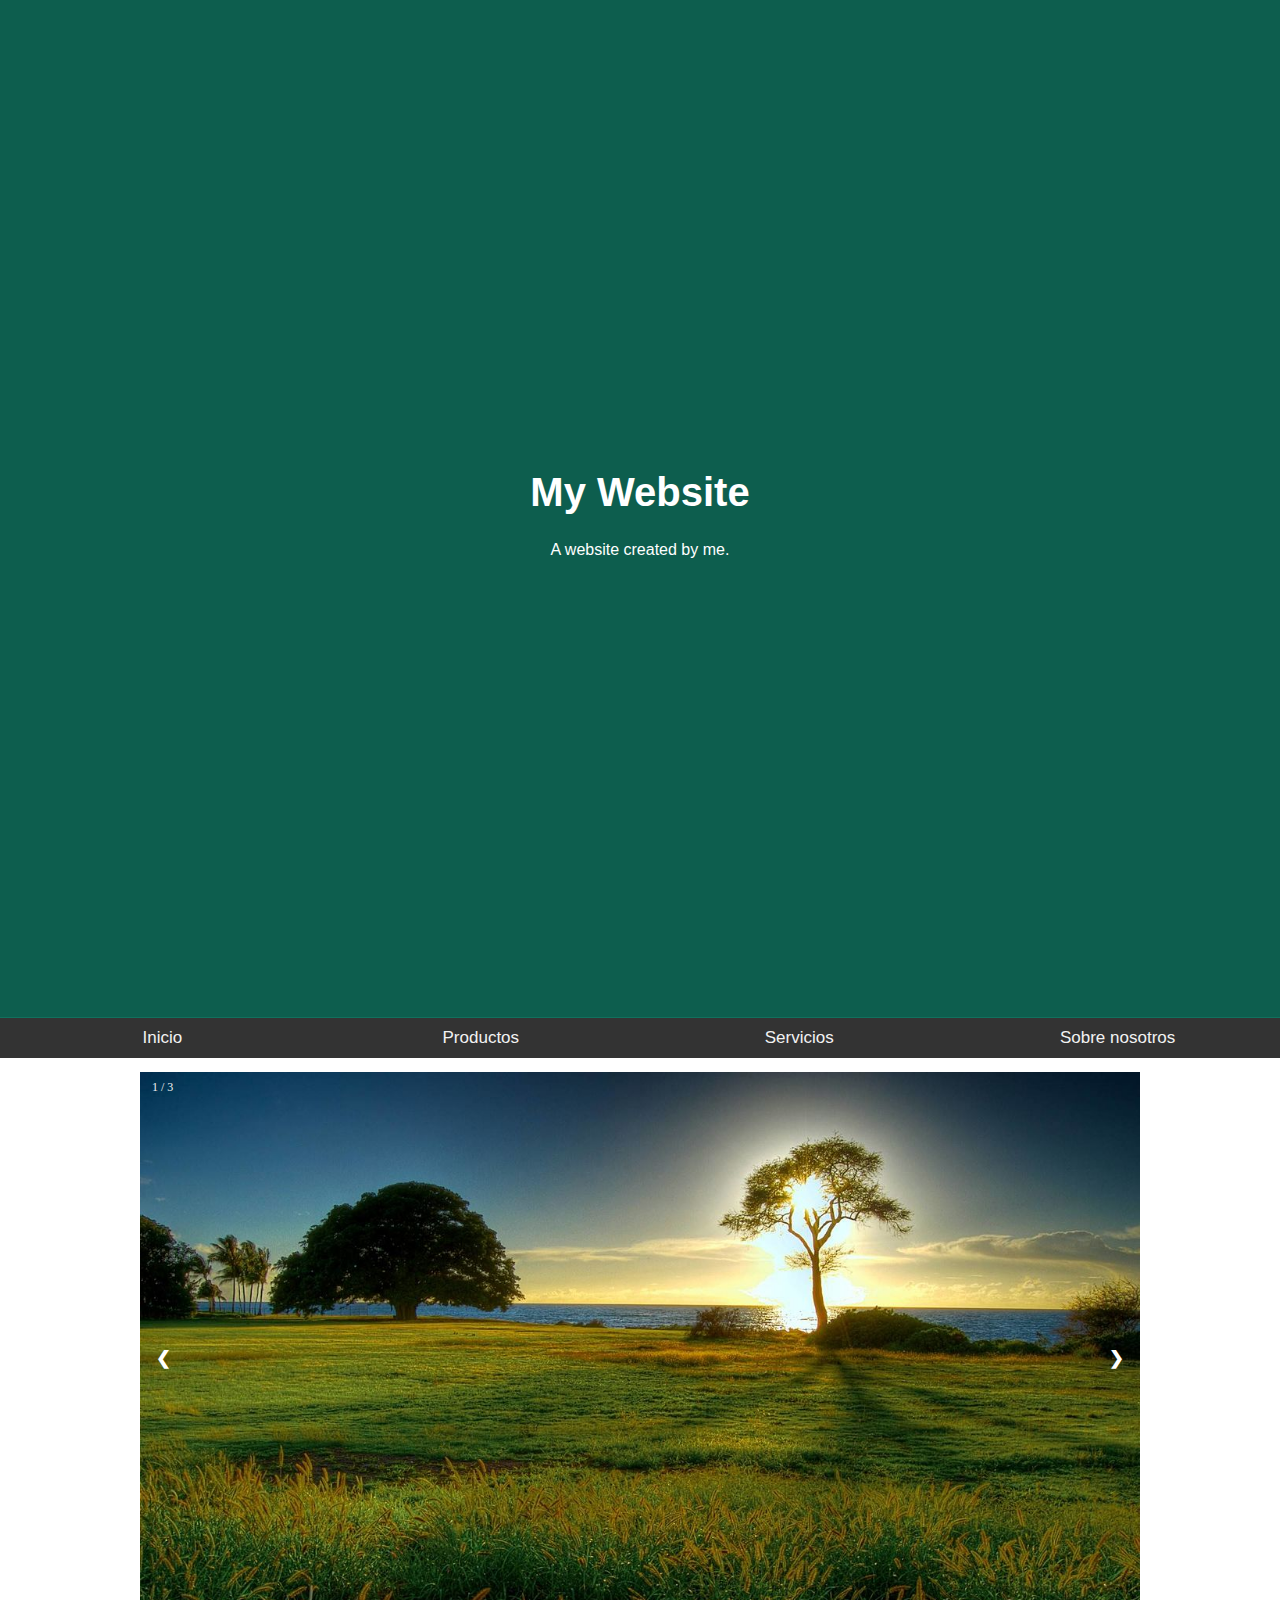
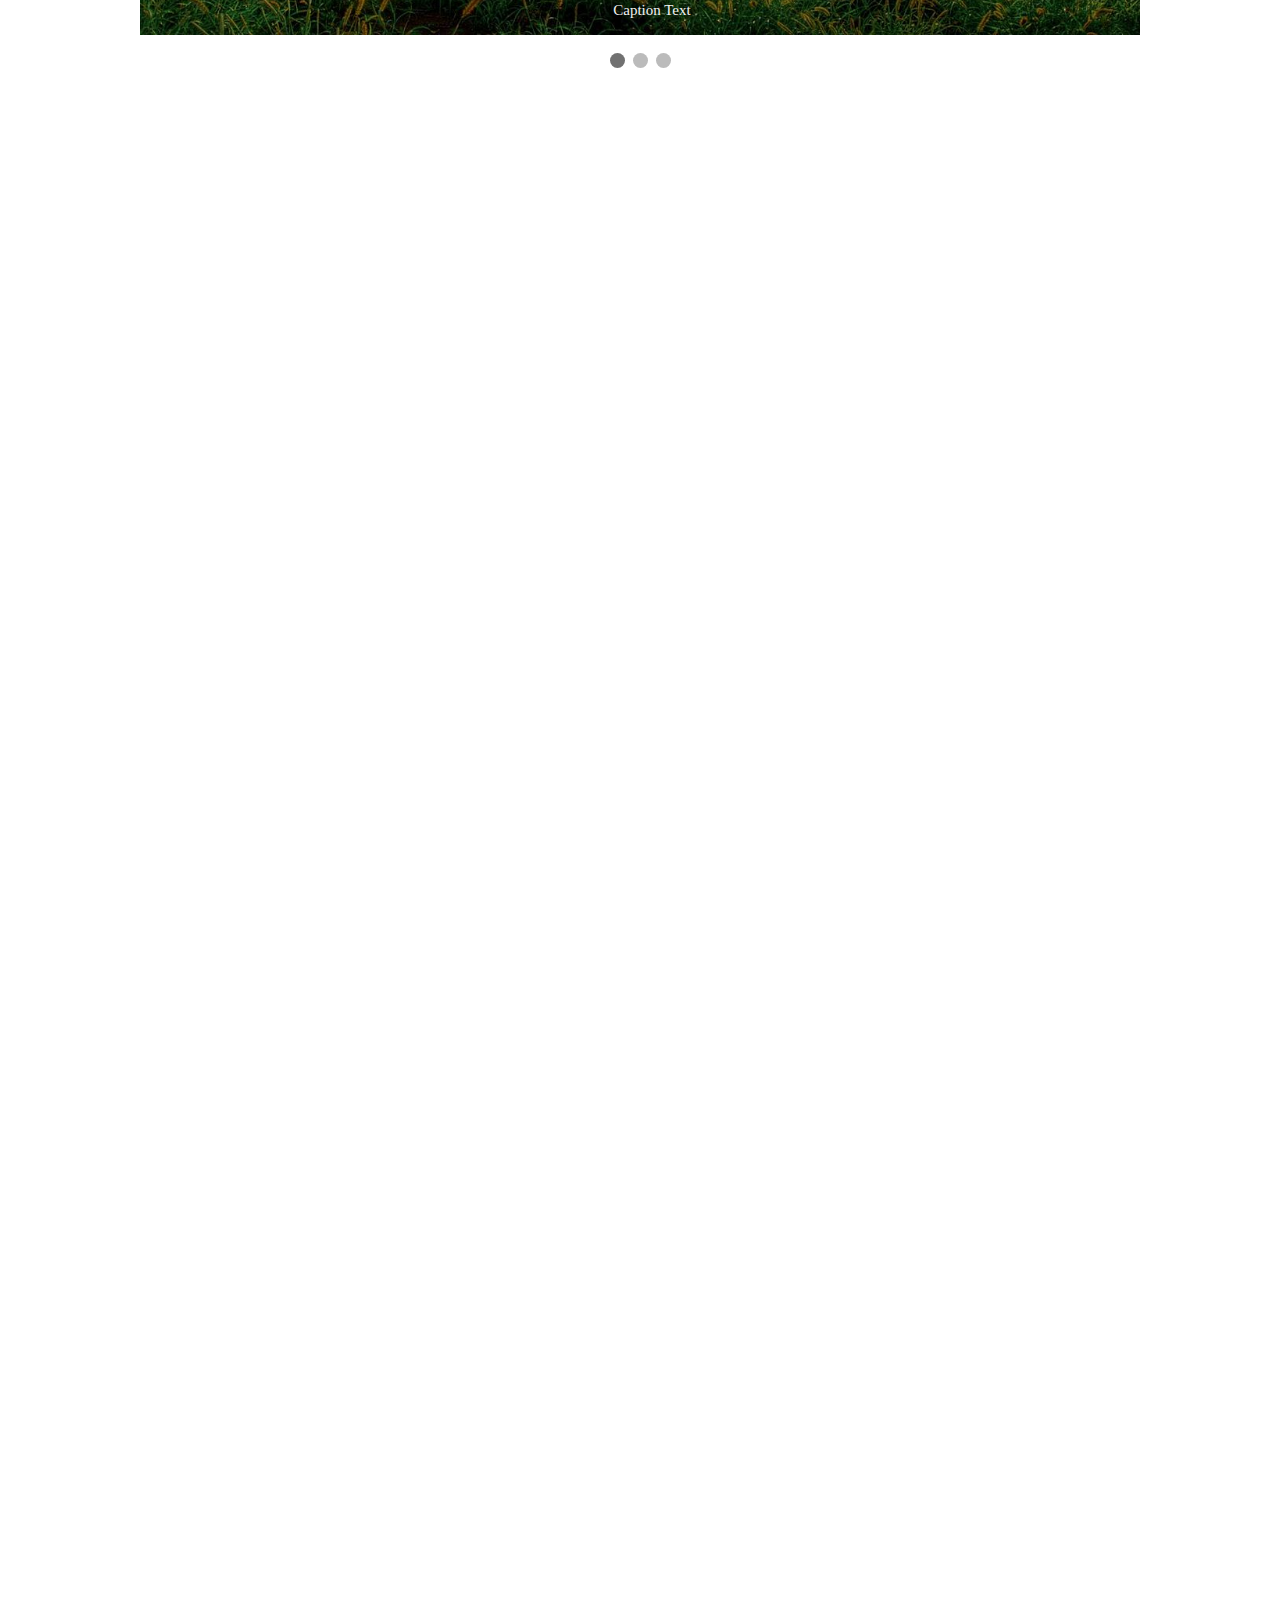
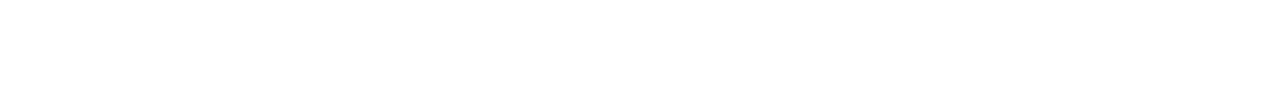
<file: index.html>
<!DOCTYPE html>
<html lang="en" dir="ltr">
  <head>
    <meta charset="utf-8">
    <title></title>
    <link rel="stylesheet" href="Styles.css">
  </head>
  <body>
    <header class="header hero-image iframe-16_9">
      <div class="hero-text">
        <h1>My Website</h1>
        <p>A website created by me.</p>
      </div>
    </header>

    <nav class="navbar">
      <a href="index.html">Inicio</a>
      <a href="productos.html">Productos</a>
      <a href="Servicios.html">Servicios</a>
      <a href="AboutUs.html">Sobre nosotros</a>
    </nav>

    <section>
      <div class="iframe-holder iframe-16_9">
        <iframe src="Slider.html" title="Slider" frameborder="0" allow="accelerometer; autoplay; clipboard-write; encrypted-media; gyroscope; picture-in-picture" allowfullscreen></iframe>
      </div>
    </section>

    <section>
      <div class="iframe-holder iframe-16_9">
        <iframe src="https://replit.com/@FranciscoHerna3/WarpedDesertedAssignment#index.html" title="Incrusted Page" frameborder="0" allow="accelerometer; autoplay; clipboard-write; encrypted-media; gyroscope; picture-in-picture" allowfullscreen></iframe>
      </div>
    </section>

    <section>
      <div class="iframe-holder iframe-16_9">
        <iframe src="https://www.youtube.com/embed/_1dcFHUCKuQ" title="YouTube video player" frameborder="0" allow="accelerometer; autoplay; clipboard-write; encrypted-media; gyroscope; picture-in-picture" allowfullscreen></iframe>
      </div>
    </section>

    <footer class="">
    </footer>

  </body>
</html>
</file>
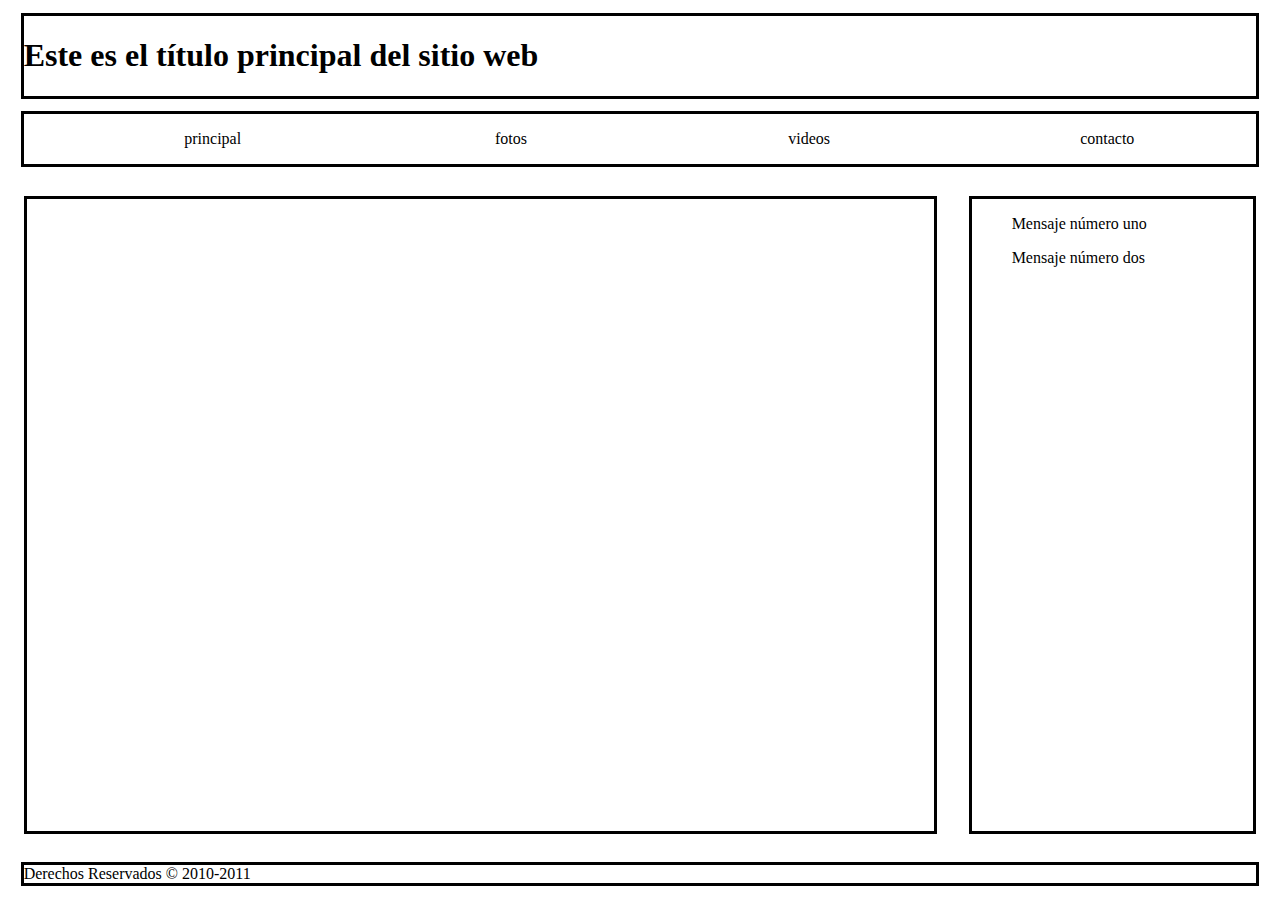
<file: act.html>
<!DOCTYPE html>
<html lang="es">
<head>
<meta charset="utf-8">
<meta name="description" content="Ejemplo de HTML5">
<meta name="keywords" content="HTML5, CSS3, JavaScript">
<title>Este texto es el título del documento</title>
<style media="screen">
  header, nav, section, aside, footer {
    border: solid;
    margin: 1%;
  }
  .menu-list{
    display: flex;
    text-align: center;
    justify-content: center;
  }
  .menu-list li{
    display: block;
    flex: 1;
  }
  section{
    /*border-color: blue;*/
    width: 72.5%;
    margin: 1.25%;
    padding-bottom: 50%;
  }
  aside{
    /*border-color: green;*/
    width: 22.5%;
    margin: 1.25%;
  }
</style>
</head>
  <body>
    <header>
      <h1>Este es el título principal del sitio web</h1>
    </header>
    <nav>
      <ul class="menu-list">
        <li>principal</li>
        <li>fotos</li>
        <li>videos</li>
        <li>contacto</li>
      </ul>
    </nav>
    <div style="display: flex">
      <section>
      </section>
      <aside>
        <blockquote>Mensaje número uno</blockquote>
        <blockquote>Mensaje número dos</blockquote>
      </aside>
    </div>
    <footer>
      Derechos Reservados &copy; 2010-2011
    </footer>
  </body>
</html>
</file>
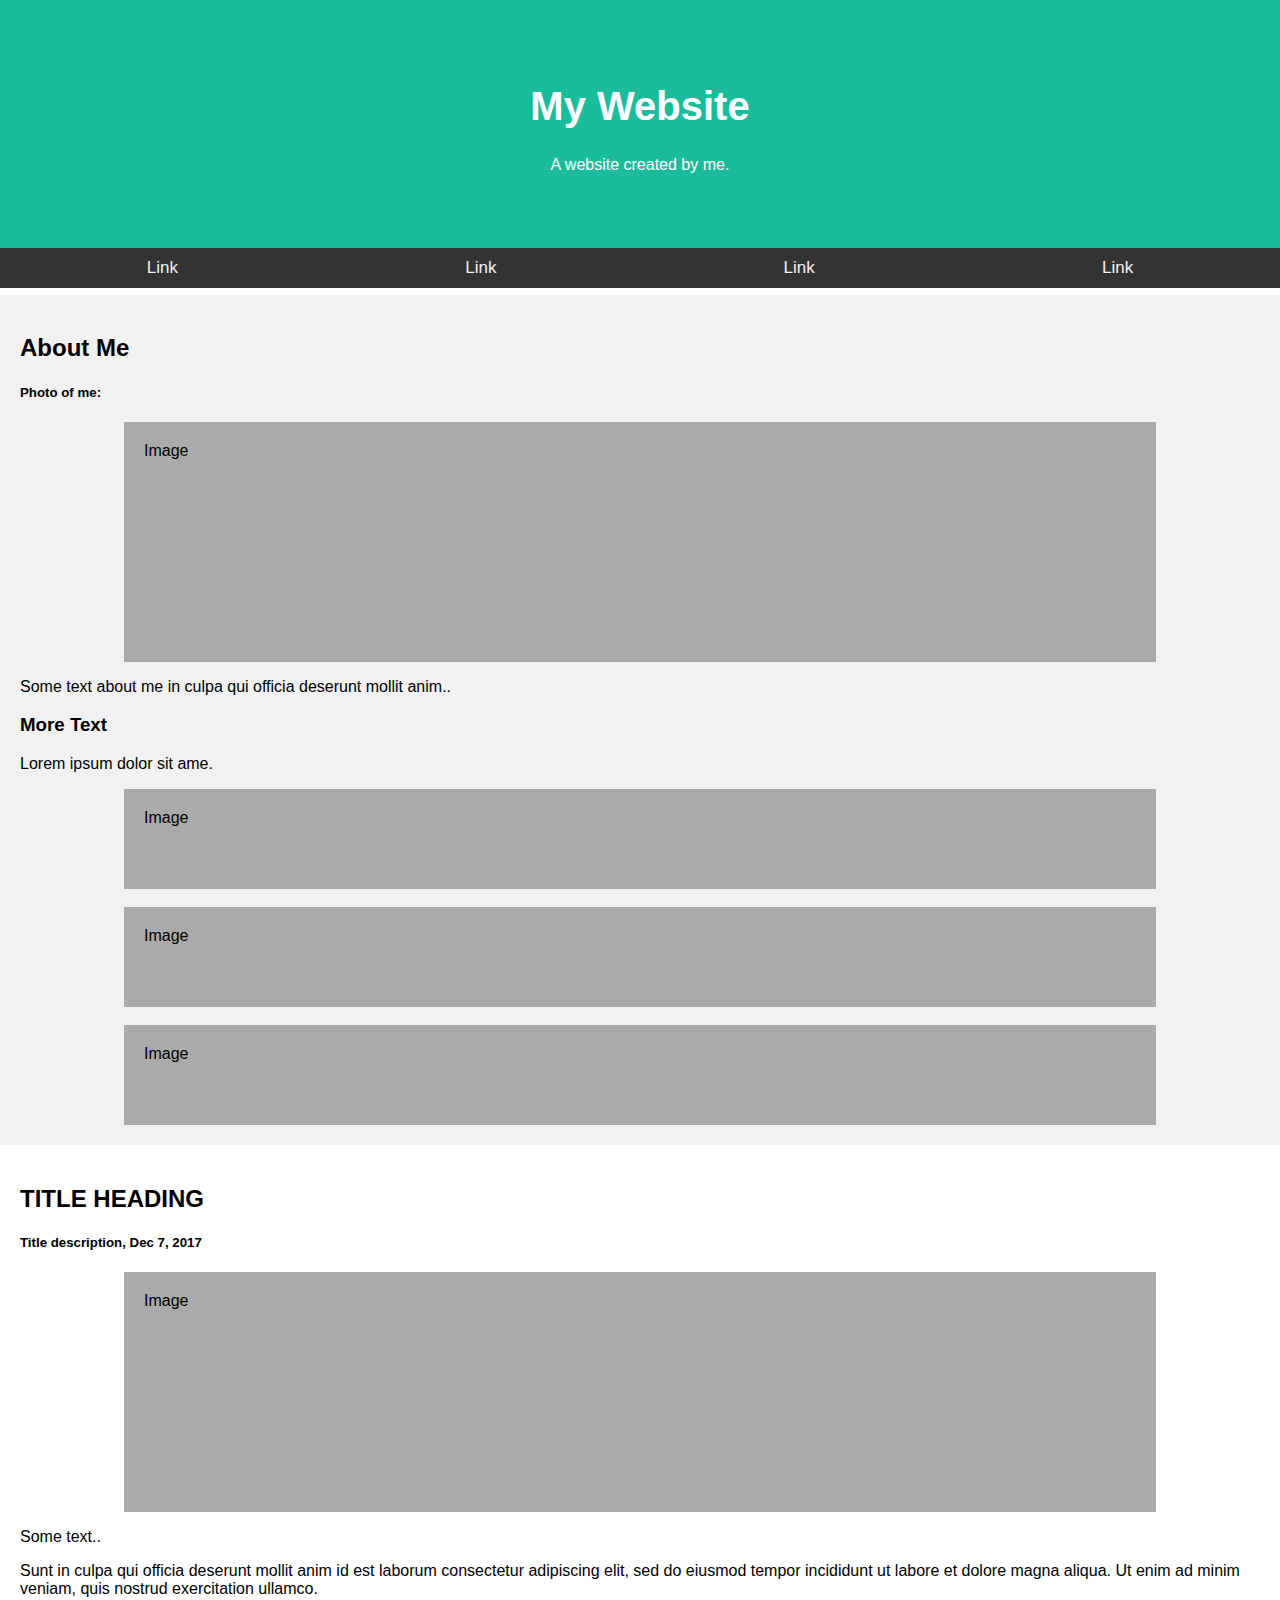
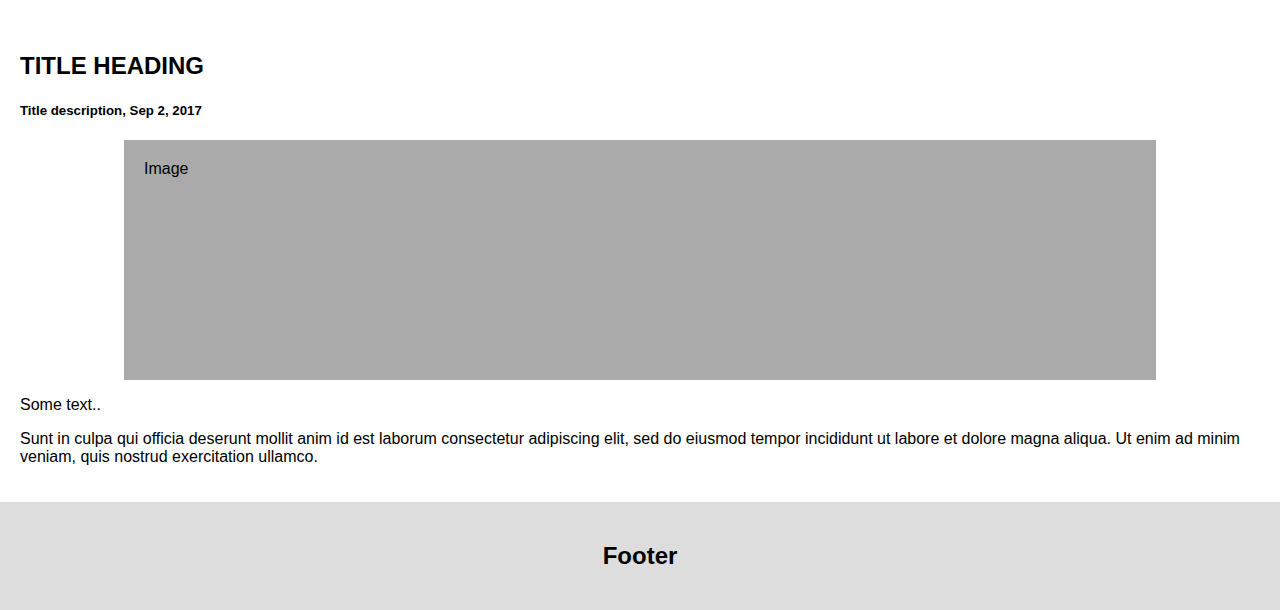
<file: Base.html>
<!DOCTYPE html>
<html lang="en">
<head>
<title>Page Title</title>
<meta charset="UTF-8">
<meta name="viewport" content="width=device-width, initial-scale=1">
<link rel="stylesheet" href="Styles.css">
</head>
<body>

<div class="header">
  <h1>My Website</h1>
  <p>A website created by me.</p>
</div>

<div class="navbar">
  <a href="#">Link</a>
  <a href="#">Link</a>
  <a href="#">Link</a>
  <a href="#" class="right">Link</a>
</div>

<div class="row">
  <div class="side">
    <h2>About Me</h2>
    <h5>Photo of me:</h5>
    <div class="fakeimg" style="height:200px;">Image</div>
    <p>Some text about me in culpa qui officia deserunt mollit anim..</p>
    <h3>More Text</h3>
    <p>Lorem ipsum dolor sit ame.</p>
    <div class="fakeimg" style="height:60px;">Image</div><br>
    <div class="fakeimg" style="height:60px;">Image</div><br>
    <div class="fakeimg" style="height:60px;">Image</div>
  </div>
  <div class="main">
    <h2>TITLE HEADING</h2>
    <h5>Title description, Dec 7, 2017</h5>
    <div class="fakeimg" style="height:200px;">Image</div>
    <p>Some text..</p>
    <p>Sunt in culpa qui officia deserunt mollit anim id est laborum consectetur adipiscing elit, sed do eiusmod tempor incididunt ut labore et dolore magna aliqua. Ut enim ad minim veniam, quis nostrud exercitation ullamco.</p>
    <br>
    <h2>TITLE HEADING</h2>
    <h5>Title description, Sep 2, 2017</h5>
    <div class="fakeimg" style="height:200px;">Image</div>
    <p>Some text..</p>
    <p>Sunt in culpa qui officia deserunt mollit anim id est laborum consectetur adipiscing elit, sed do eiusmod tempor incididunt ut labore et dolore magna aliqua. Ut enim ad minim veniam, quis nostrud exercitation ullamco.</p>
  </div>
</div>

<div class="footer">
  <h2>Footer</h2>
</div>

</body>
</html>
</file>
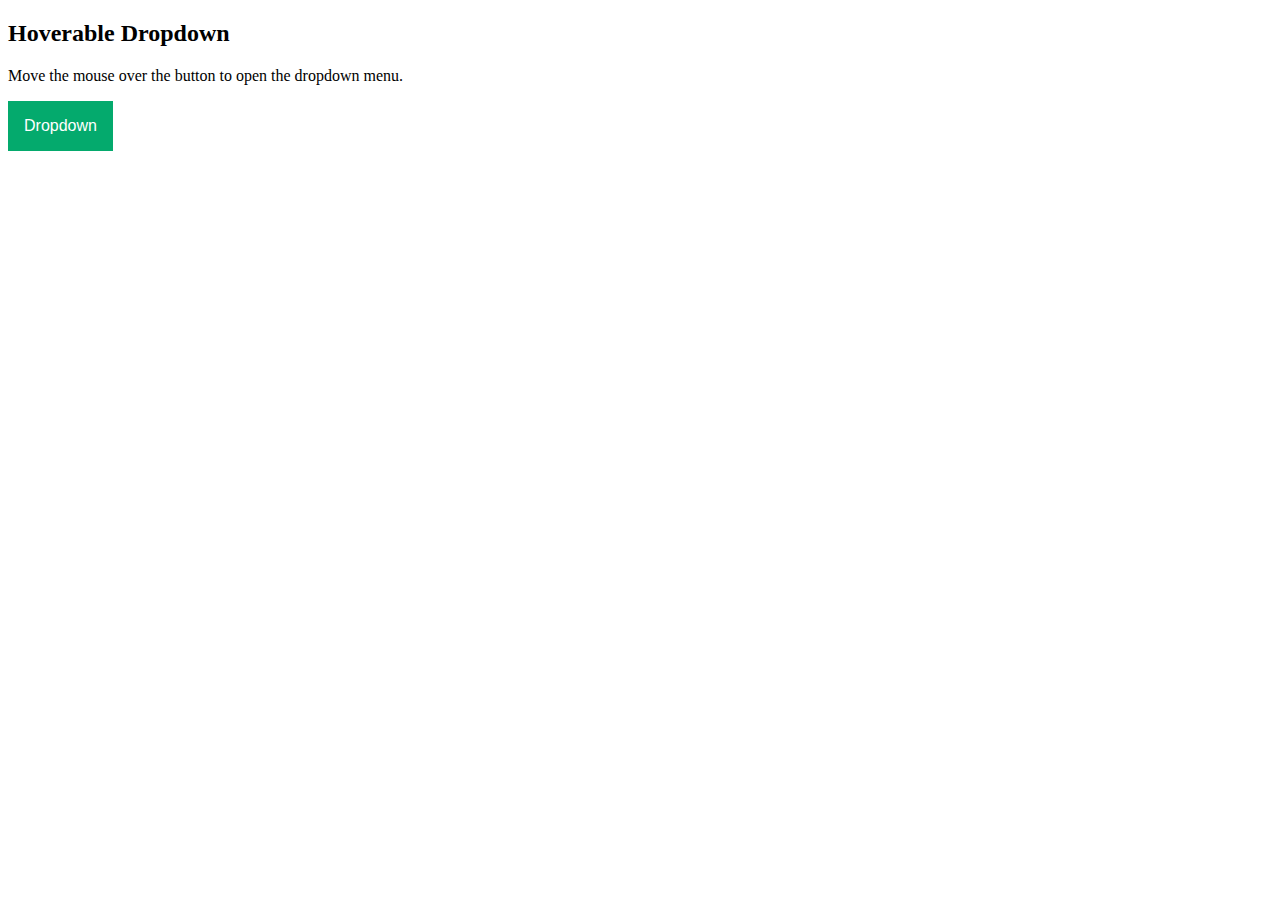
<file: Dropdown.html>
<!DOCTYPE html>
<html>
<head>
<meta name="viewport" content="width=device-width, initial-scale=1">
<style>
.dropbtn {
  background-color: #04AA6D;
  color: white;
  padding: 16px;
  font-size: 16px;
  border: none;
}

.dropdown {
  position: relative;
  display: inline-block;
}

.dropdown-content {
  display: none;
  position: absolute;
  background-color: #f1f1f1;
  min-width: 160px;
  box-shadow: 0px 8px 16px 0px rgba(0,0,0,0.2);
  z-index: 1;
}

.dropdown-content a {
  color: black;
  padding: 12px 16px;
  text-decoration: none;
  display: block;
}

.dropdown-content a:hover {background-color: #ddd;}

.dropdown:hover .dropdown-content {display: block;}

.dropdown:hover .dropbtn {background-color: #3e8e41;}
</style>
</head>
<body>

<h2>Hoverable Dropdown</h2>
<p>Move the mouse over the button to open the dropdown menu.</p>

<div class="dropdown">
  <button class="dropbtn">Dropdown</button>
  <div class="dropdown-content">
    <a href="#">Link 1</a>
    <a href="#">Link 2</a>
    <a href="#">Link 3</a>
  </div>
</div>

</body>
</html>
</file>
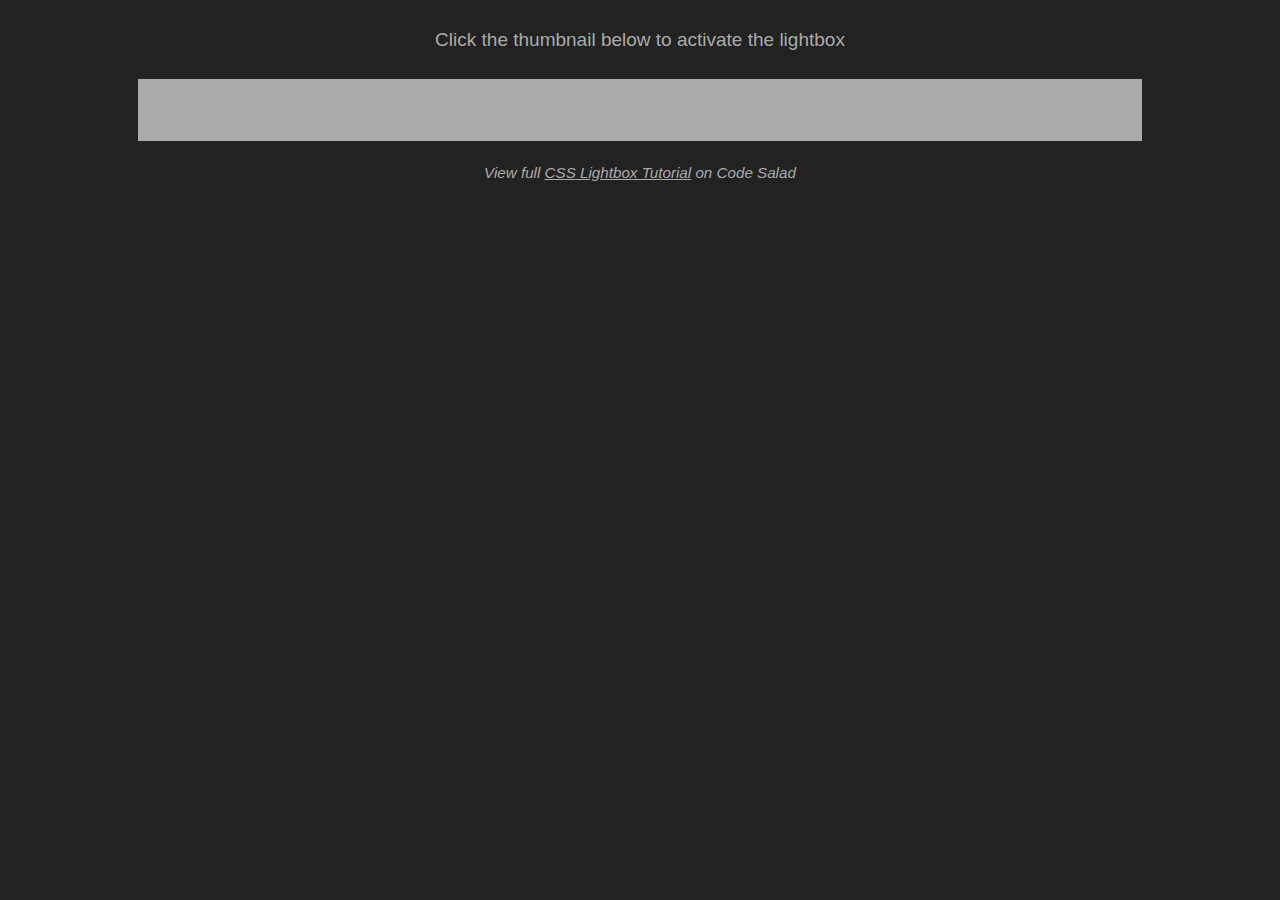
<file: Lightbox.html>
<!DOCTYPE html>
<html lang="en" dir="ltr">
  <head>
    <meta charset="utf-8">
    <link href="https://fonts.googleapis.com/css?family=Raleway:200,100,400" rel="stylesheet" type="text/css" />
    <link rel="stylesheet" href="Styles.css">
    <title></title>
    <style media="screen">
      html,body {
        font-family: sans-serif;
        padding: 0 1em;
        font-size: 19px;
        background: #222;
        color: #aaa;
        text-align:center;
      }

      p {
        margin: 1.5em 0;
        color: #aaa;
      }

      img {
        max-height: 50vh;
      }

      a {
        color: inherit;
      }

      a:hover {
        color: #bbb;
      }

      .italic { font-style: italic; }
      .small { font-size: 0.8em; }

      /** LIGHTBOX MARKUP **/

      .lightbox {
        /* Default to hidden */
        display: none;

        /* Overlay entire screen */
        position: fixed;
        z-index: 999;
        top: 0;
        left: 0;
        right: 0;
        bottom: 0;

        /* A bit of padding around image */
        padding: 1em;

        /* Translucent background */
        background: rgba(0, 0, 0, 0.8);
      }

      /* Unhide the lightbox when it's the target */
      .lightbox:target {
        display: block;
      }

      .lightbox span {
        /* Full width and height */
        display: block;
        width: 100%;
        height: 100%;

        /* Size and position background image */
        background-position: center;
        background-repeat: no-repeat;
        background-size: contain;
      }
    </style>
  </head>
  <body>
    <!-- Lightbox usage markup -->

<p>Click the thumbnail below to activate the lightbox</p>

<!-- thumbnail image wrapped in a link -->
<a href="#img1">
  <div class="fakeimg" height="150px">Image</div>
</a>

<!-- lightbox container hidden with CSS -->
<a href="#" class="lightbox" id="img1">
  <div class="fakeimg" height="150px">Image</div>
  <h2>More things</h2>
</a>

<p class="italic small">
  View full <a href="https://codesalad.dev/blog/pure-css-lightbox-25">CSS Lightbox Tutorial</a> on Code Salad
</p>
  </body>
</html>
</file>
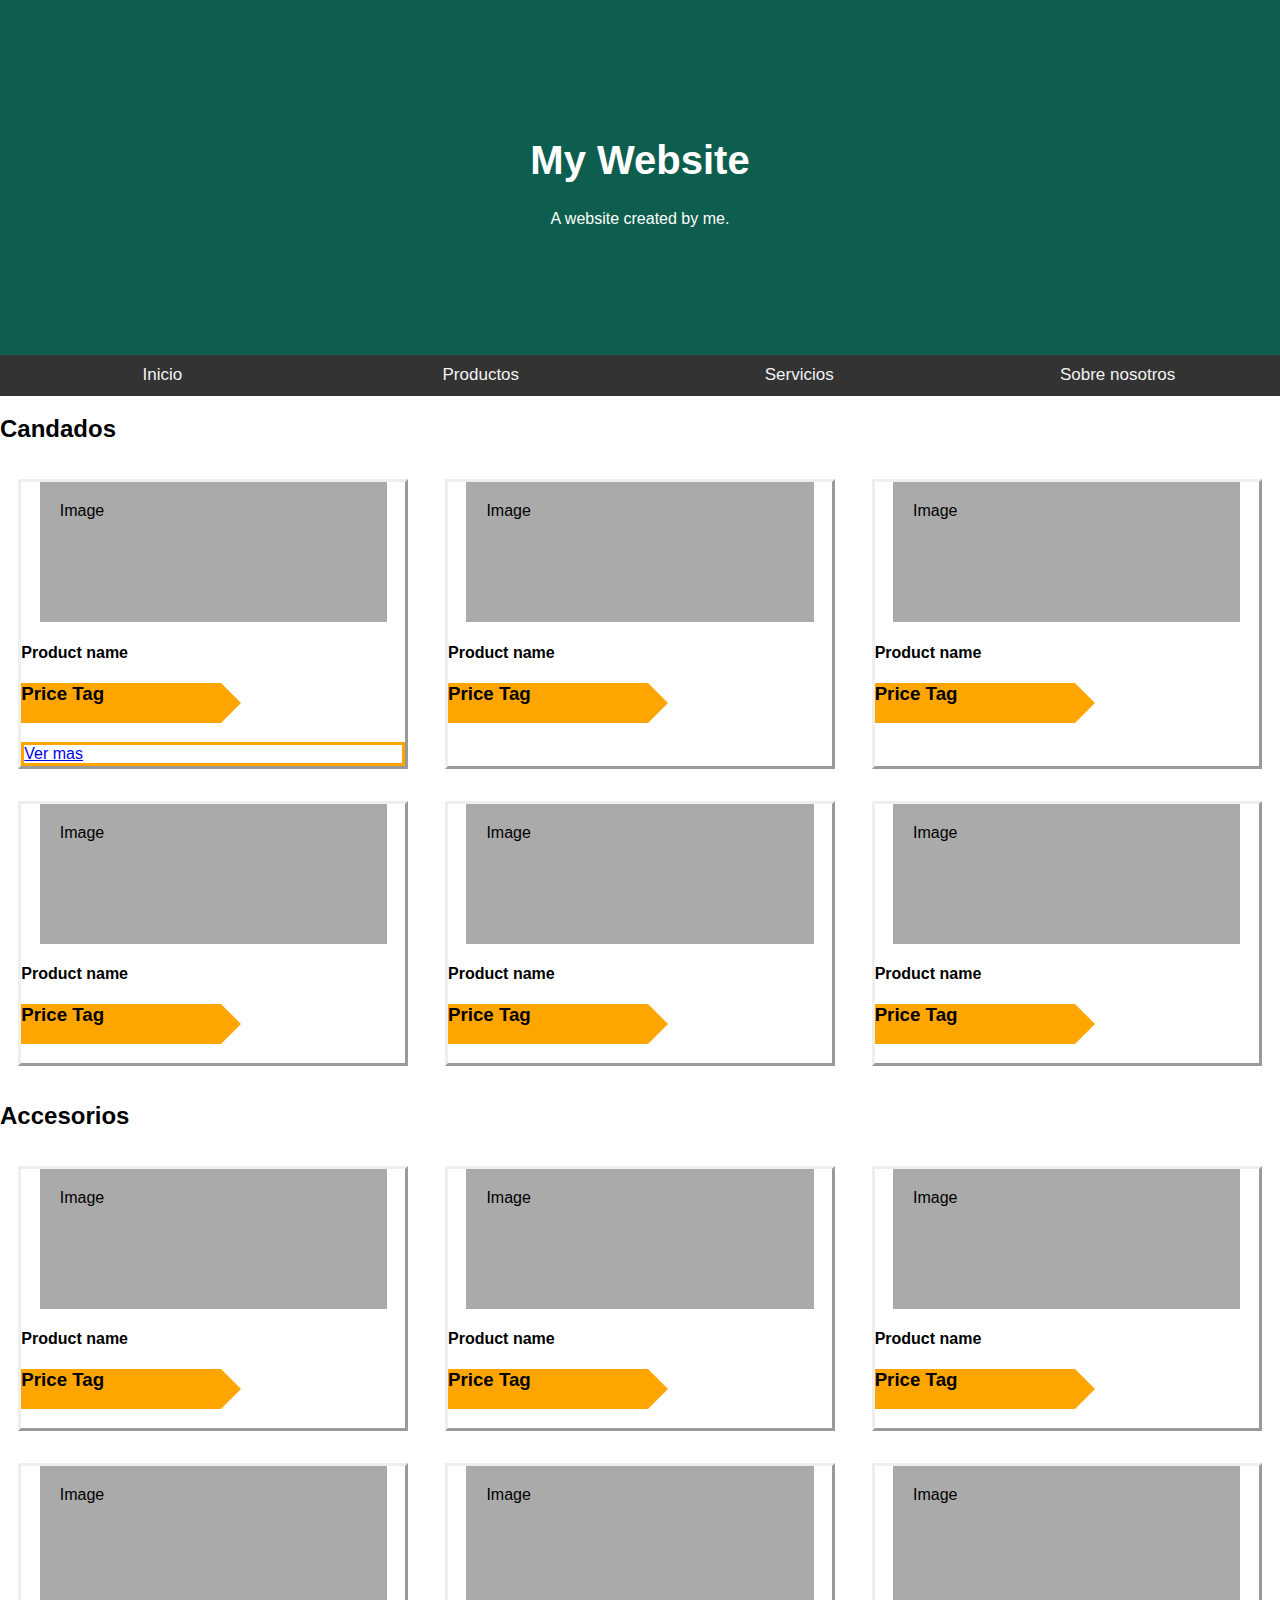
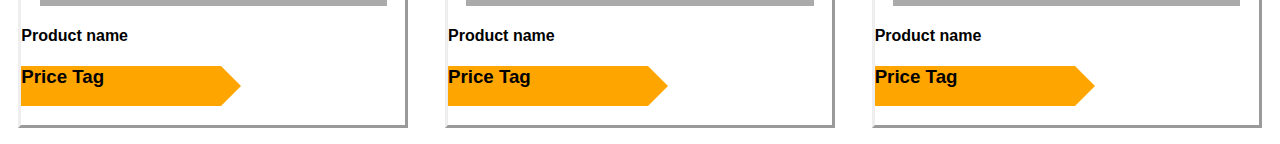
<file: productos.html>
<!DOCTYPE html>
<html lang="en" dir="ltr">
  <head>
    <meta charset="utf-8">
    <title></title>
    <link rel="stylesheet" href="Styles.css">
  </head>
  <body>
    <header class="header hero-image">
      <div class="hero-text">
        <h1>My Website</h1>
        <p>A website created by me.</p>
      </div>
    </header>

    <nav class="navbar">
      <a href="index.html">Inicio</a>
      <a href="productos.html">Productos</a>
      <a href="Servicios.html">Servicios</a>
      <a href="AboutUs.html">Sobre nosotros</a>
    </nav>

    <h2>Candados</h2>
    <section class="product-section">

      <article class="">
        <div class="fakeimg" style="height:100px;">Image</div>
        <h4>Product name</h4>
        <h3 class="price-tag">Price Tag</h3>
        <a href="#img1" class="rectangle">Ver mas</a>

        <!-- lightbox container hidden with CSS -->
        <div href="" class="lightbox " id="img1">
          <a href="" class="rectangle">XD</a>
          <div class="product-review">
            <div class="box">Image</div>
            <div class="box">
              <h4>Product name</h4>
              <h3 class="price-tag">Price Tag</h3>
            </div>
          </div>
        </div>
      </article>
      <article class="">
        <div class="fakeimg" style="height:100px;">Image</div>
        <h4>Product name</h4>
        <h3 class="price-tag">Price Tag</h3>
      </article>
      <article class="">
        <div class="fakeimg" style="height:100px;">Image</div>
        <h4>Product name</h4>
        <h3 class="price-tag">Price Tag</h3>
      </article>

      <article class="">
        <div class="fakeimg" style="height:100px;">Image</div>
        <h4>Product name</h4>
        <h3 class="price-tag">Price Tag</h3>
      </article>
      <article class="">
        <div class="fakeimg" style="height:100px;">Image</div>
        <h4>Product name</h4>
        <h3 class="price-tag">Price Tag</h3>
      </article>
      <article class="">
        <div class="fakeimg" style="height:100px;">Image</div>
        <h4>Product name</h4>
        <h3 class="price-tag">Price Tag</h3>
      </article>
    </section>

    <h2>Accesorios</h2>
    <section class="product-section">

      <article class="">
        <div class="fakeimg" style="height:100px;">Image</div>
        <h4>Product name</h4>
        <h3 class="price-tag">Price Tag</h3>
      </article>
      <article class="">
        <div class="fakeimg" style="height:100px;">Image</div>
        <h4>Product name</h4>
        <h3 class="price-tag">Price Tag</h3>
      </article>
      <article class="">
        <div class="fakeimg" style="height:100px;">Image</div>
        <h4>Product name</h4>
        <h3 class="price-tag">Price Tag</h3>
      </article>

      <article class="">
        <div class="fakeimg" style="height:100px;">Image</div>
        <h4>Product name</h4>
        <h3 class="price-tag">Price Tag</h3>
      </article>
      <article class="">
        <div class="fakeimg" style="height:100px;">Image</div>
        <h4>Product name</h4>
        <h3 class="price-tag">Price Tag</h3>
      </article>
      <article class="">
        <div class="fakeimg" style="height:100px;">Image</div>
        <h4>Product name</h4>
        <h3 class="price-tag">Price Tag</h3>
      </article>
    </section>

    <footer class="">
    </footer>

  </body>
</html>
</file>
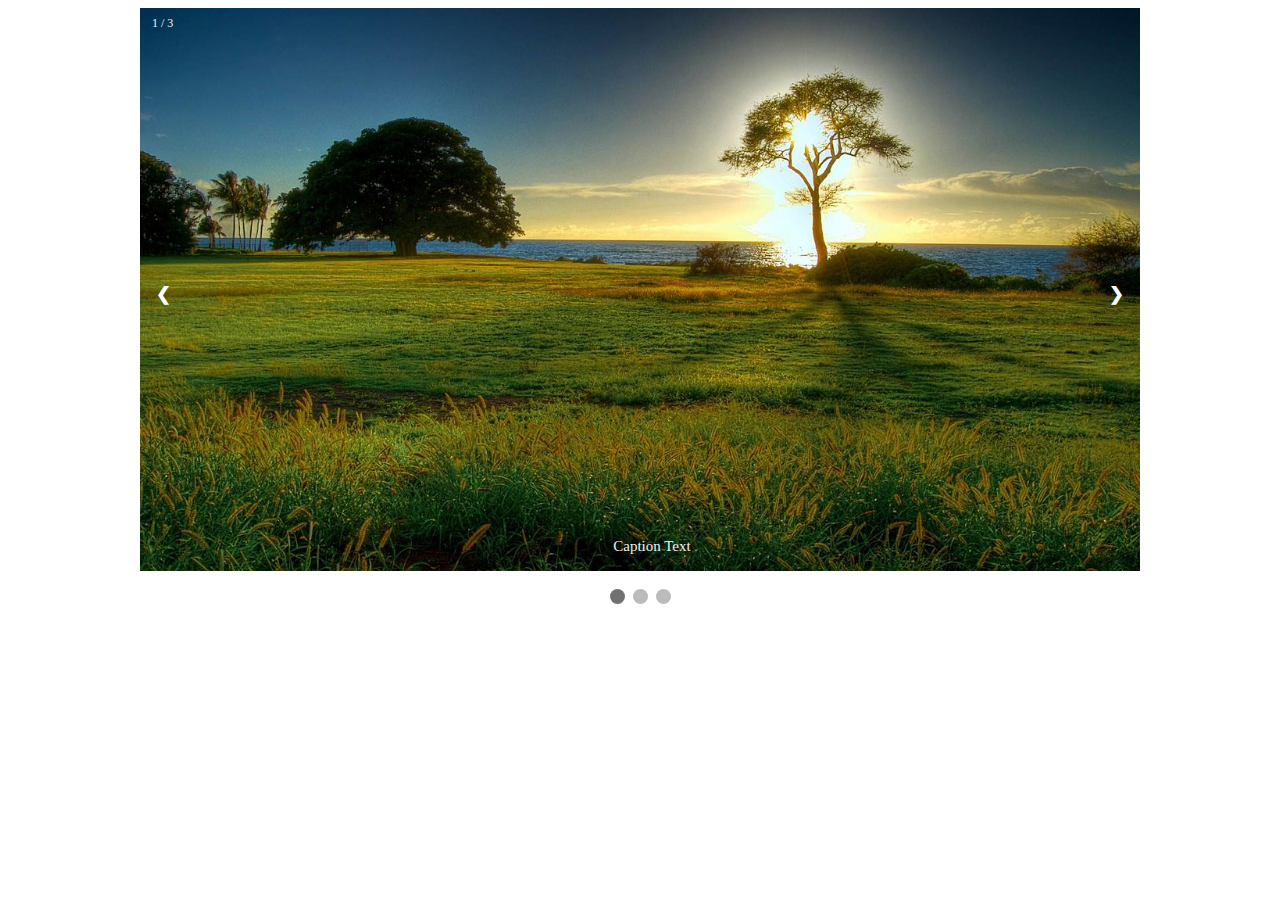
<file: Slider.html>
<!DOCTYPE html>
<html>
<head>
<meta name="viewport" content="width=device-width, initial-scale=1">
<style>
/* {box-sizing: border-box}
body {font-family: Verdana, sans-serif; margin:0}*/
.mySlides {display: none}
img {vertical-align: middle;}

/* Slideshow container */
.slideshow-container {
  max-width: 1000px;
  position: relative;
  margin: auto;
}

/* Next & previous buttons */
.prev, .next {
  cursor: pointer;
  position: absolute;
  top: 50%;
  width: auto;
  padding: 16px;
  margin-top: -22px;
  color: white;
  font-weight: bold;
  font-size: 18px;
  transition: 0.6s ease;
  border-radius: 0 3px 3px 0;
  user-select: none;
}

/* Position the "next button" to the right */
.next {
  right: 0;
  border-radius: 3px 0 0 3px;
}

/* On hover, add a black background color with a little bit see-through */
.prev:hover, .next:hover {
  background-color: rgba(0,0,0,0.8);
}

/* Caption text */
.text {
  color: #f2f2f2;
  font-size: 15px;
  padding: 8px 12px;
  position: absolute;
  bottom: 8px;
  width: 100%;
  text-align: center;
}

/* Number text (1/3 etc) */
.numbertext {
  color: #f2f2f2;
  font-size: 12px;
  padding: 8px 12px;
  position: absolute;
  top: 0;
}

/* The dots/bullets/indicators */
.dot {
  cursor: pointer;
  height: 15px;
  width: 15px;
  margin: 0 2px;
  background-color: #bbb;
  border-radius: 50%;
  display: inline-block;
  transition: background-color 0.6s ease;
}

.active, .dot:hover {
  background-color: #717171;
}

/* Fading animation */
.fade {
  animation-name: fade;
  animation-duration: 1.5s;
}

@keyframes fade {
  from {opacity: .4}
  to {opacity: 1}
}

/* On smaller screens, decrease text size */
@media only screen and (max-width: 300px) {
  .prev, .next,.text {font-size: 11px}
}
</style>
</head>
<body>

<div class="slideshow-container">

<div class="mySlides fade">
  <div class="numbertext">1 / 3</div>
  <img src="nature.jpg" style="width:100%">
  <div class="text">Caption Text</div>
</div>

<div class="mySlides fade">
  <div class="numbertext">2 / 3</div>
  <img src="snow.jpg" style="width:100%">
  <div class="text">Caption Two</div>
</div>

<div class="mySlides fade">
  <div class="numbertext">3 / 3</div>
  <img src="mountains.jpg" style="width:100%">
  <div class="text">Caption Three</div>
</div>

<a class="prev" onclick="plusSlides(-1)">❮</a>
<a class="next" onclick="plusSlides(1)">❯</a>

</div>
<br>

<div style="text-align:center">
  <span class="dot" onclick="currentSlide(1)"></span>
  <span class="dot" onclick="currentSlide(2)"></span>
  <span class="dot" onclick="currentSlide(3)"></span>
</div>

<script>
let slideIndex = 1;
showSlides(slideIndex);

function plusSlides(n) {
  showSlides(slideIndex += n);
}

function currentSlide(n) {
  showSlides(slideIndex = n);
}

function showSlides(n) {
  let i;
  let slides = document.getElementsByClassName("mySlides");
  let dots = document.getElementsByClassName("dot");
  if (n > slides.length) {slideIndex = 1}
  if (n < 1) {slideIndex = slides.length}
  for (i = 0; i < slides.length; i++) {
    slides[i].style.display = "none";
  }
  for (i = 0; i < dots.length; i++) {
    dots[i].className = dots[i].className.replace(" active", "");
  }
  slides[slideIndex-1].style.display = "block";
  dots[slideIndex-1].className += " active";
}
</script>

</body>
</html>
</file>
<file: Styles.css>
/* {
  box-sizing: border-box;
}

/* Style the body */
body {
  font-family: Arial, Helvetica, sans-serif;
  margin: 0;
}

/* Header/logo Title */
.header {
  padding: 4.5%;
  width: 100%;
  max-width: 91%;
  text-align: center;
  background: #1abc9c;
  color: white;
}

/* Increase the font size of the heading */
.header h1 {
  font-size: 40px;
}

/* Style the top navigation bar */
.navbar {
  overflow: hidden;
  background-color: #333;
  display: flex;
  padding: 0.25%;
  margin-bottom: 0.5%;
  z-index: 3;
}

/* Style the navigation bar links */
.navbar a {
  flex: 1;
  display: block;
  color: #f2f2f2;
  text-align: center;
  justify-content: center;
  text-decoration: none;
  margin: .05% 4.5%;
  padding: .5%;
  font-size: 17px;
}

/* Change color on hover */
.navbar a:hover {
  background-color: #ddd;
  color: black;
}

/* Column container */
.row {
  display: -ms-flexbox; /* IE10 */
  display: flex;
  -ms-flex-wrap: wrap; /* IE10 */
  flex-wrap: wrap;
}

/* Create two unequal columns that sits next to each other */
/* Sidebar/left column */
.side {
  -ms-flex: 30%; /* IE10 */
  flex: 30%;
  background-color: #f1f1f1;
  padding: 20px;
}

/* Main column */
.main {
  -ms-flex: 70%; /* IE10 */
  flex: 70%;
  background-color: white;
  padding: 20px;
}

/* Fake image, just for this example */
.fakeimg {
  background-color: #aaa;
  width: 80%;
  padding: 20px;
  margin: auto;
}

/* Footer */
.footer {
  padding: 20px;
  text-align: center;
  background: #ddd;
}

/* Responsive layout - when the screen is less than 700px wide, make the two columns stack on top of each other instead of next to each other */
@media screen and (max-width: 700px) {
  .row {
    flex-direction: column;
  }
  .side{
    display: none;
  }
}

/* Responsive layout - when the screen is less than 400px wide, make the navigation links stack on top of each other instead of next to each other */
@media screen and (max-width: 400px) {
  .navbar a {
    float: none;
    width: 100%;
  }
}


/**/

.hero-image {
  background-image: linear-gradient(rgba(0, 0, 0, 0.5), rgba(0, 0, 0, 0.5));
  /*height: auto;*/
  min-height: 240px;
  /*padding-bottom: 30%;*/
  background-position: center;
  background-repeat: no-repeat;
  /*background-size: cover;*/
  position: relative;
}

.hero-text {
  text-align: center;
  position: absolute;
  top: 50%;
  left: 50%;
  transform: translate(-50%, -50%);
  color: white;
}

.iframe-holder{
  position: relative;
  padding-top: 25px;
  margin-bottom: 0.25%;
}

.iframe-16_9{
  padding-bottom: 56.25%; /* 16:9 */
}

.iframe-holder iframe{
  position: absolute;
  top: 0;
  /*bottom: 0;*/
  left: 0;
  /*right: 0;*/
  width: 100%;
  height: 100%;
}

.product-section{
  max-width: 100%;
  display: flex;
  flex-wrap: wrap;
  justify-content: space-around;
}

.product-section article{
  min-width: 30%;
  border-style: outset;
  margin: 1.25%;
}

.price-tag {
  width: 200px;
  max-width: 90%;
  height: 40px;
  position: relative;
  background: orange;
}
.price-tag:after {
  content: "";
  position: absolute;
  left: 0;
  bottom: 0;
  width: 0;
  height: 0;
  border-top: 20px solid transparent;
  border-bottom: 20px solid transparent;
}
.price-tag:before {
  content: "";
  position: absolute;
  right: -20px;
  bottom: 0;
  width: 0;
  height: 0;
  border-left: 20px solid orange;
  border-top: 20px solid transparent;
  border-bottom: 20px solid transparent;
}

.lightbox {
  width: 100%;

  /* Default to hidden */
  display: none;

  /* Overlay entire screen */
  /*position: fixed;*/
  z-index: 999;
  top: 0;
  left: 0;
  right: 0;
  bottom: 0;

  /* A bit of padding around image */
  padding: 1em;

  /* Translucent background */
  background: rgba(0, 0, 0, 0.8);
}

/* Unhide the lightbox when it's the target */
.lightbox:target {
  display: flex;
}

.rectangle {
  /*visibility: hidden;*/
  display: block;
  /*width: 50%;*/
  border: solid;
  border-color: orange;
  background: white;
}

.rectangle:hover{
  visibility: visible;
}

.product-preview{
  margin: auto 10%;
}

.product-preview div {
  float: left;
  width: 20%;
}

.box{
  background: white;
  border: solid;
  /*margin: 5%;
  /*border-width: 10px;*/
}
</file>
